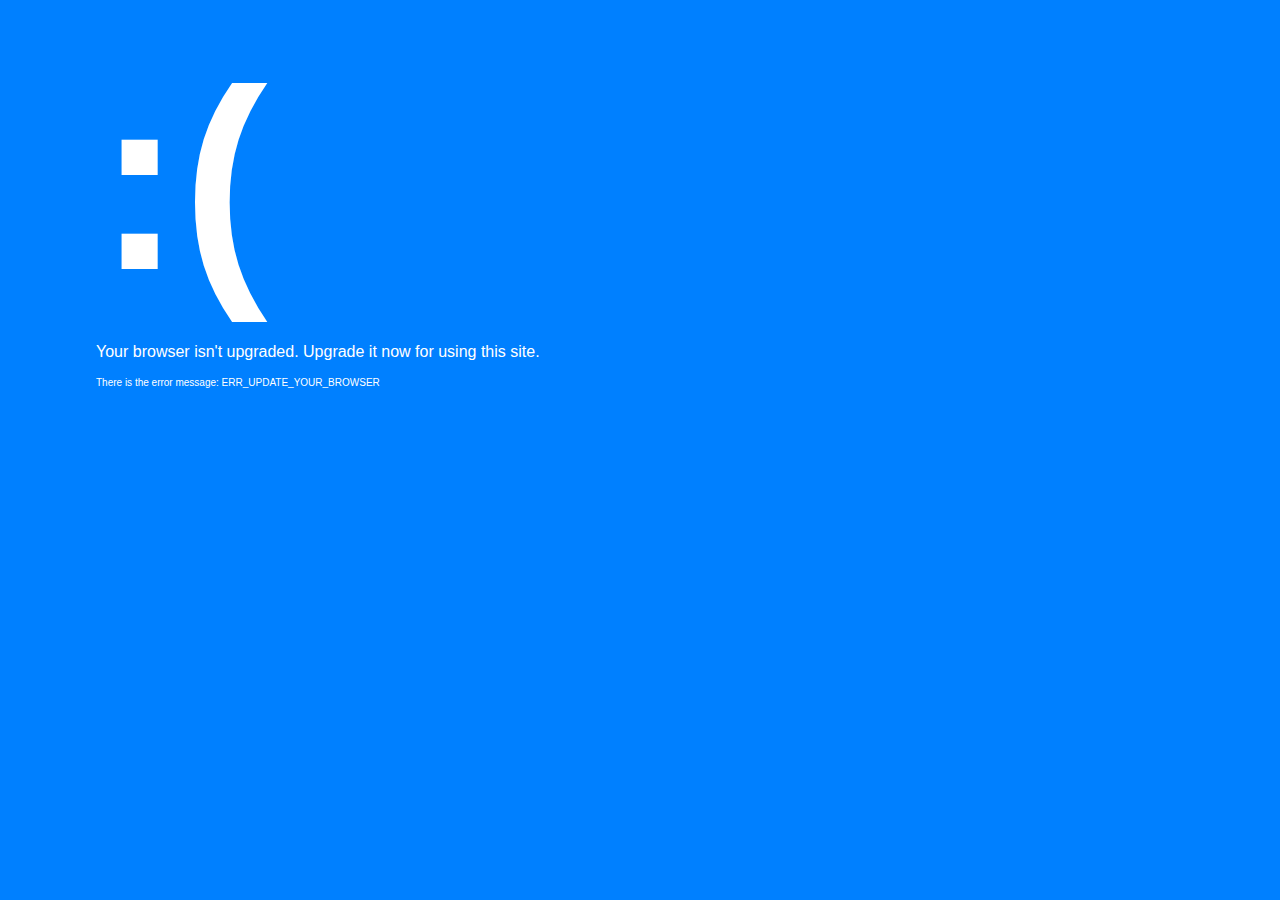
<file: error_page.html>
<!DOCTYPE HTML PUBLIC "-//W3C//DTD HTML 4.01 Transitional//EN" "http://www.w3.org/TR/html4/loose.dtd">
<html lang="en-US">
	<head>
		<meta http-equiv="content-type" content="text/html; charset=UTF-8">
		<title>Upgrade your browser for using this site.</title>
		<style type="text/css">
			body {
				margin: 0;
				padding: 0;
				font-family: "Segoe UI", Tahoma, Geneva, Verdana, sans-serif;
				background: #0080FF;
				color: #FFF;
				cursor: none;
				height: 100%;
			}
			
			.content {
				padding: 2em 6em;
			}
			
			.sad_face {
				font-size: 16em;
				margin: 1px;
			}
			
			.error_details {
				font-size: 10px;
			}
		</style>
		<!-- Google Analytics -->
		<script type="text/javascript">
	        (function(i,s,o,g,r,a,m){i['GoogleAnalyticsObject']=r;i[r]=i[r]||function(){(i[r].q=i[r].q||[]).push(arguments)},i[r].l=1*new Date();a=s.createElement(o),m=s.getElementsByTagName(o)[0];a.type='text/javascript',a.async=1,a.src=g;m.parentNode.insertBefore(a,m)})(window,document,'script','//www.google-analytics.com/analytics.js','ga');
	        
	        ga('create', 'UA-118960986-3', 'auto');
	        ga('send', 'pageview');
        </script>
	</head>
	
	<body>
		<div class="content">
			<h1 class="sad_face">:(</h1>
			<p>Your browser isn't upgraded. Upgrade it now for using this site.</p>
			<p class="error_details">There is the error message: ERR_UPDATE_YOUR_BROWSER</p>
		</div>
		<!-- </body> -->
	</body>
</html>
</file>
